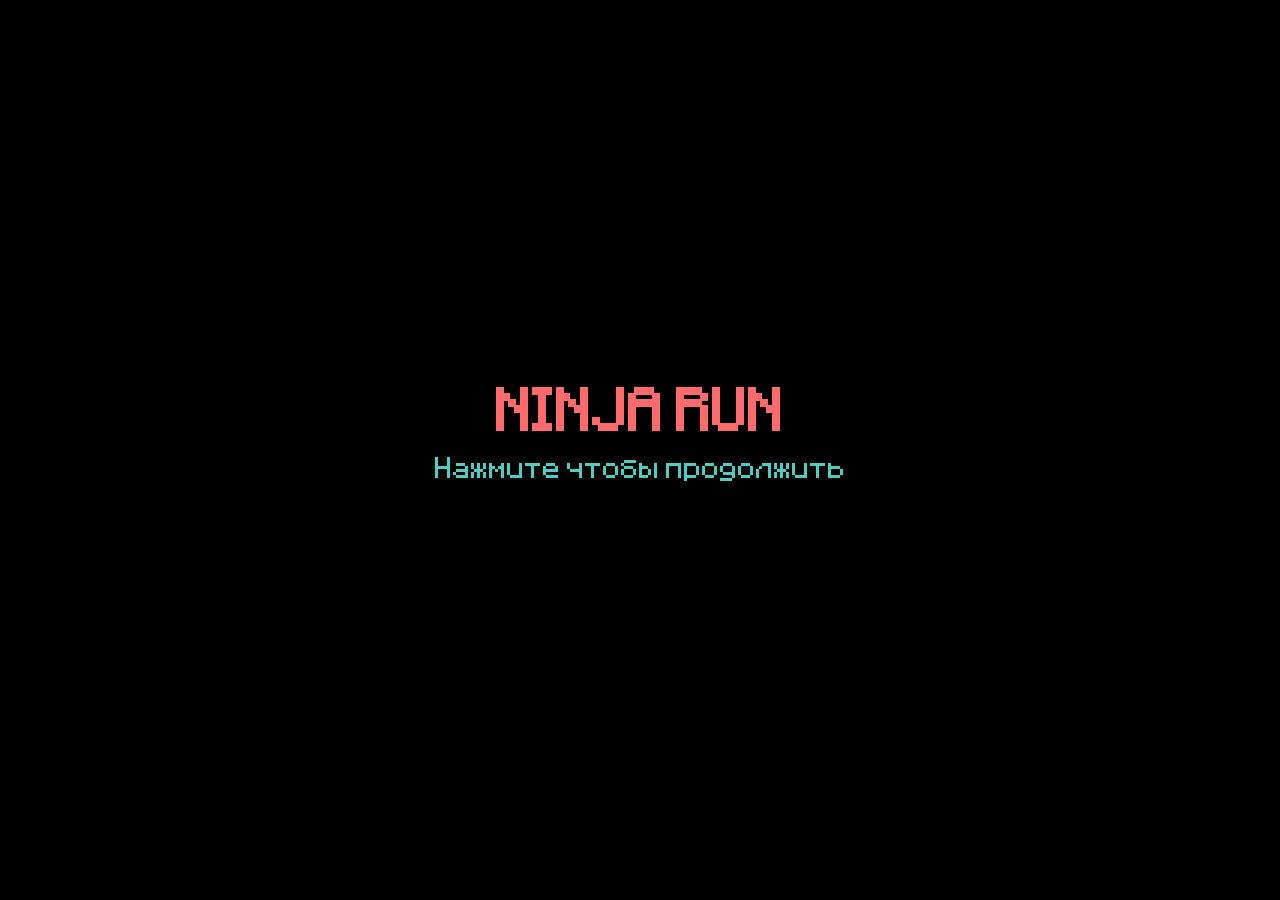
<file: index.html>
<!DOCTYPE html>
<html lang="ru">
<head>
    <meta charset="UTF-8">
    <meta name="viewport" content="width=device-width, initial-scale=1.0">
    <link rel="stylesheet" href="./styles/main-style.css">
    <title>Ninja Platformer</title>
</head>
<body>
    <div id="preloadScreen" class="screen black-bg">
        <h1 class="title">NINJA RUN</h1>
        <p class="subtitle">Нажмите чтобы продолжить</p>
    </div>
    
<div class="game-container">
        <canvas id="gameCanvas"></canvas>
        
        <div class="ui-overlay hidden">
            <div class="ui-panel coins-panel">Монеты: <span id="coinCount">0</span></div>
            <div class="ui-panel goal-panel"><span id="levelGoal">0/20 монет</span></div>
            <div class="ui-panel level-panel">Уровень: <span id="levelCount">1</span></div>
        </div>
        
        <div class="gamepad-status disconnected hidden" id="gamepadStatus">Геймпад не подключен</div>
        
        <div id="startScreen" class="screen black-bg hidden">
            <h1 class="title">NINJA RUN</h1>
            <p class="subtitle">Используйте клавиатуру или геймпад для игры</p>
            <button id="startButton">
                <span id="startButtonText">Начать игру</span>
                <div id="startButtonLoader" class="button-loader hidden"></div>
            </button>
            <button id="continueButton" class="hidden">Продолжить игру</button>
            <p id="errorMessage" class="error-message hidden"></p>
        </div>
        
        <div id="gameOverScreen" class="screen hidden">
            <h1 class="title">Игра окончена!</h1>
            <p class="subtitle">Ваш результат: <span id="finalScore">0</span> монет</p>
            <button id="restartButton">Играть снова</button>
        </div>
        
        <div id="levelCompleteScreen" class="screen hidden">
            <h1 class="title">Уровень пройден!</h1>
            <p class="subtitle">Вы собрали <span id="levelCoins">0</span> монет</p>
            <button id="nextLevelButton">Следующий уровень</button>
        </div>
        
        <div id="pauseScreen" class="screen hidden">
            <h1 class="title">ПАУЗА</h1>
            <p class="subtitle">Собрано монет: <span id="pauseCoins">0</span>/<span id="pauseGoal">0</span></p>
            <div class="button-container">
                <button id="resumeButton">Продолжить</button>
                <button id="restartPauseButton">Начать заново</button>
                <button id="mainMenuButton">Главное меню</button>
            </div>
            <div class="volume-controls">
                <label>Громкость музыки:</label>
                <input type="range" id="musicVolume" min="0" max="1" step="0.1" value="0.6">
                <label>Громкость эффектов:</label>
                <input type="range" id="sfxVolume" min="0" max="1" step="0.1" value="0.7">
            </div>
        </div>
    </div>

    <script src="./scripts/main-script.js"></script>
</body>
</html>
</file>
<file: styles/main-style.css>
* {
    margin: 0;
    padding: 0;
    box-sizing: border-box;
}
@font-face {
    font-family:main;
    src: url(../assets/fonts/main-font.ttf);
}

body {
    font-family: 'main', 'Arial', sans-serif; /* Резервные шрифты для совместимости */
    background: linear-gradient(135deg, #1a1a2e, #16213e, #0f3460);
    color: white;
    display: flex;
    flex-direction: column;
    align-items: center;
    justify-content: center;
    min-height: 100vh;
    padding: 0;
    overflow: hidden;
}

.game-container {
    position: relative;
    width: 100vw;
    height: 100vh;
    border: none;
    overflow: hidden;
}

#gameCanvas {
    background: transparent;
    display: block;
    width: 100%;
    height: 100%;
    /* Оптимизация отображения пиксельной графики */
    image-rendering: -moz-crisp-edges; 
    image-rendering: -webkit-crisp-edges; 
    image-rendering: pixelated; 
    image-rendering: crisp-edges; 
    /* Аппаратное ускорение для лучшей производительности */
    transform: translateZ(0);
    -webkit-transform: translateZ(0); 
    -ms-transform: translateZ(0); 
}

.ui-overlay {
    position: absolute;
    top: 0;
    left: 0;
    width: 100%;
    padding: 15px;
    display: flex;
    justify-content: space-between;
    pointer-events: none;
    z-index: 5;
}

.ui-panel {
    background: rgba(0, 0, 0, 0.7);
    padding: 10px 15px;
    border-radius: 8px;
    font-size: 18px;
    font-weight: bold;
    opacity: 0.7;
}

/* ✅ ТОЛЬКО БЛОК С МОНЕТАМИ - ОТДЕЛЬНЫЙ КЛАСС */
.coins-panel {
    margin-top: 70px !important;
    margin-left: 20px !important;
    align-self: flex-start;
}

/* ✅ ОСТАЛЬНЫЕ БЛОКИ - В ВЕРХНЕМ ПРАВОМ УГЛУ */
.goal-panel,
.level-panel {
    margin-top: 0 !important;
    margin-left: 0 !important;
    align-self: flex-start;
}

/* ✅ ГРУППИРУЕМ ПРАВЫЕ БЛОКИ В КОНТЕЙНЕР */
.ui-overlay {
    display: flex;
    justify-content: space-between;
    align-items: flex-start;
}

.ui-overlay .goal-panel,
.ui-overlay .level-panel {
    margin-bottom: 5px; /* Небольшой отступ между правыми блоками */
}

.screen {
    position: absolute;
    top: 0;
    left: 0;
    width: 100%;
    height: 100%;
    display: flex;
    flex-direction: column;
    justify-content: center;
    align-items: center;
    background: rgba(0, 0, 0, 0.85);
    z-index: 10;
    transition: opacity 0.5s;
}

.title {
    font-size: 48px;
    color: #FF6B6B;
    margin-bottom: 20px;
}

.subtitle {
    font-size: 24px;
    margin-bottom: 30px;
    color: #4ECDC4;
}

button {
    font-family: 'main', 'Arial', sans-serif;
    background: linear-gradient(to bottom, #FF6B6B, #FF4757);
    border: none;
    padding: 20px 45px;
    border-radius: 50px;
    color: white;
    font-size: 20px;
    font-weight: bold;
    cursor: pointer;
    margin: 10px;
    display: flex;
    align-items: center;
    justify-content: center;
    min-width: 200px;
    text-align: center;
    transition: transform 0.2s, box-shadow 0.2s;
    -webkit-transition: -webkit-transform 0.2s, box-shadow 0.2s; 
    -moz-transition: transform 0.2s, box-shadow 0.2s; 
}

button:hover {
    transform: translateY(-3px);
    -webkit-transform: translateY(-3px); 
    -ms-transform: translateY(-3px);
    box-shadow: 0 8px 20px rgba(0, 0, 0, 0.4);
}

button:disabled {
    opacity: 0.6;
    cursor: not-allowed;
    transform: none;
    -webkit-transform: none; 
}

.hidden {
    display: none !important;
}


.gamepad-status {
    position: absolute;
    bottom: 20px;
    right: 20px;
    background: rgba(0, 0, 0, 0.7);
    padding: 10px 15px;
    border-radius: 8px;
    font-size: 16px;
    z-index: 5;
}

.connected {
    color: #4ECDC4;
}

.disconnected {
    color: #FF6B6B;
}


/* Стили для меню паузы */
#pauseScreen {
    z-index: 15;
}

#pauseScreen .button-container {
    display: flex;
    flex-direction: column;
    align-items: center;
    gap: 15px;
    margin-top: 20px;
}

#pauseScreen button {
    width: 280px;
    text-align: center;
    justify-content: center;
    padding: 18px 30px;
    font-size: 22px;
}

#pauseScreen .subtitle {
    margin-bottom: 30px;
    font-size: 24px;
    color: #4ECDC4;
}

#startScreen button,
#gameOverScreen button,
#levelCompleteScreen button,
#pauseScreen button {
    width: 280px;
    justify-content: center;
}

.volume-controls {
    margin: 20px 0;
    padding: 15px;
    background: rgba(255, 255, 255, 0.1);
    border-radius: 10px;
    border: 1px solid rgba(255, 255, 255, 0.2);
}

.volume-controls label {
    display: block;
    color: white;
    font-size: 16px;
    margin-bottom: 8px;
    font-weight: 500;
}

.volume-controls input[type="range"] {
    width: 100%;
    height: 6px;
    margin-bottom: 20px;
    background: rgba(255, 255, 255, 0.2);
    border-radius: 3px;
    outline: none;
    -moz-appearance: none;
    -webkit-appearance: none;
    appearance: none;
}

.volume-controls input[type="range"]::-webkit-slider-thumb {
    -webkit-appearance: none;
    width: 20px;
    height: 20px;
    background: #4CAF50;
    border-radius: 50%;
    cursor: pointer;
    border: 2px solid white;
    box-shadow: 0 2px 4px rgba(0, 0, 0, 0.3);
}

.volume-controls input[type="range"]::-moz-range-thumb {
    width: 20px;
    height: 20px;
    background: #4CAF50;
    border-radius: 50%;
    cursor: pointer;
    border: 2px solid white;
    box-shadow: 0 2px 4px rgba(0, 0, 0, 0.3);
}

.volume-controls input[type="range"]::-ms-thumb {
    width: 20px;
    height: 20px;
    background: #4CAF50;
    border-radius: 50%;
    cursor: pointer;
    border: 2px solid white;
    box-shadow: 0 2px 4px rgba(0, 0, 0, 0.3);
}

.volume-controls input[type="range"]::-webkit-slider-track {
    height: 6px;
    background: rgba(255, 255, 255, 0.2);
    border-radius: 3px;
}

.volume-controls input[type="range"]::-moz-range-track {
    height: 6px;
    background: rgba(255, 255, 255, 0.2);
    border-radius: 3px;
    border: none;
}

.volume-controls input[type="range"]::-ms-track {
    height: 6px;
    background: transparent;
    border-color: transparent;
    color: transparent;
}

/* Эффекты при наведении */
.volume-controls input[type="range"]:hover::-webkit-slider-thumb {
    background: #45a049;
    transform: scale(1.1);
    -webkit-transform: scale(1.1);
}

.volume-controls input[type="range"]:hover::-moz-range-thumb {
    background: #45a049;
    transform: scale(1.1);
}

.volume-controls input[type="range"]:hover::-ms-thumb {
    background: #45a049;
    transform: scale(1.1);
}


.black-bg {
    background: #000000 !important;
}

.error-message {
    color: #ff6b6b;
    margin-top: 10px;
    font-size: 14px;
}

/* Индикатор загрузки на кнопке */
.button-loader {
    width: 20px;
    height: 20px;
    border: 2px solid transparent;
    border-top: 2px solid white;
    border-radius: 50%;
    animation: spin 1s linear infinite;
    -webkit-animation: spin 1s linear infinite; 
    margin-left: 10px;
}

#startButton {
    display: flex;
    align-items: center;
    justify-content: center;
}

.button-loader.hidden {
    display: none;
}

.save-indicator {
    position: fixed;
    top: 80px;
    right: 20px;
    background: rgba(46, 204, 113, 0.9);
    color: white;
    padding: 10px 15px;
    border-radius: 5px;
    font-family: Arial, sans-serif;
    font-size: 14px;
    z-index: 1000;
    transition: opacity 0.3s ease;
    box-shadow: 0 2px 10px rgba(0,0,0,0.3);
}

.save-indicator.hidden {
    opacity: 0;
    pointer-events: none;
}

/*Анимации*/
#preloadScreen .title {
    animation: pulse 2s infinite;
    -webkit-animation: pulse 2s infinite; 
}

@keyframes spin {
    0% { 
        transform: rotate(0deg);
        -webkit-transform: rotate(0deg); 
    }
    100% { 
        transform: rotate(360deg);
        -webkit-transform: rotate(360deg); 
    }
}

@keyframes pulse {
    0% { opacity: 0.7; }
    50% { opacity: 1; }
    100% { opacity: 0.7; }
}

@-webkit-keyframes pulse {
    0% { opacity: 0.7; }
    50% { opacity: 1; }
    100% { opacity: 0.7; }
}
</file>
